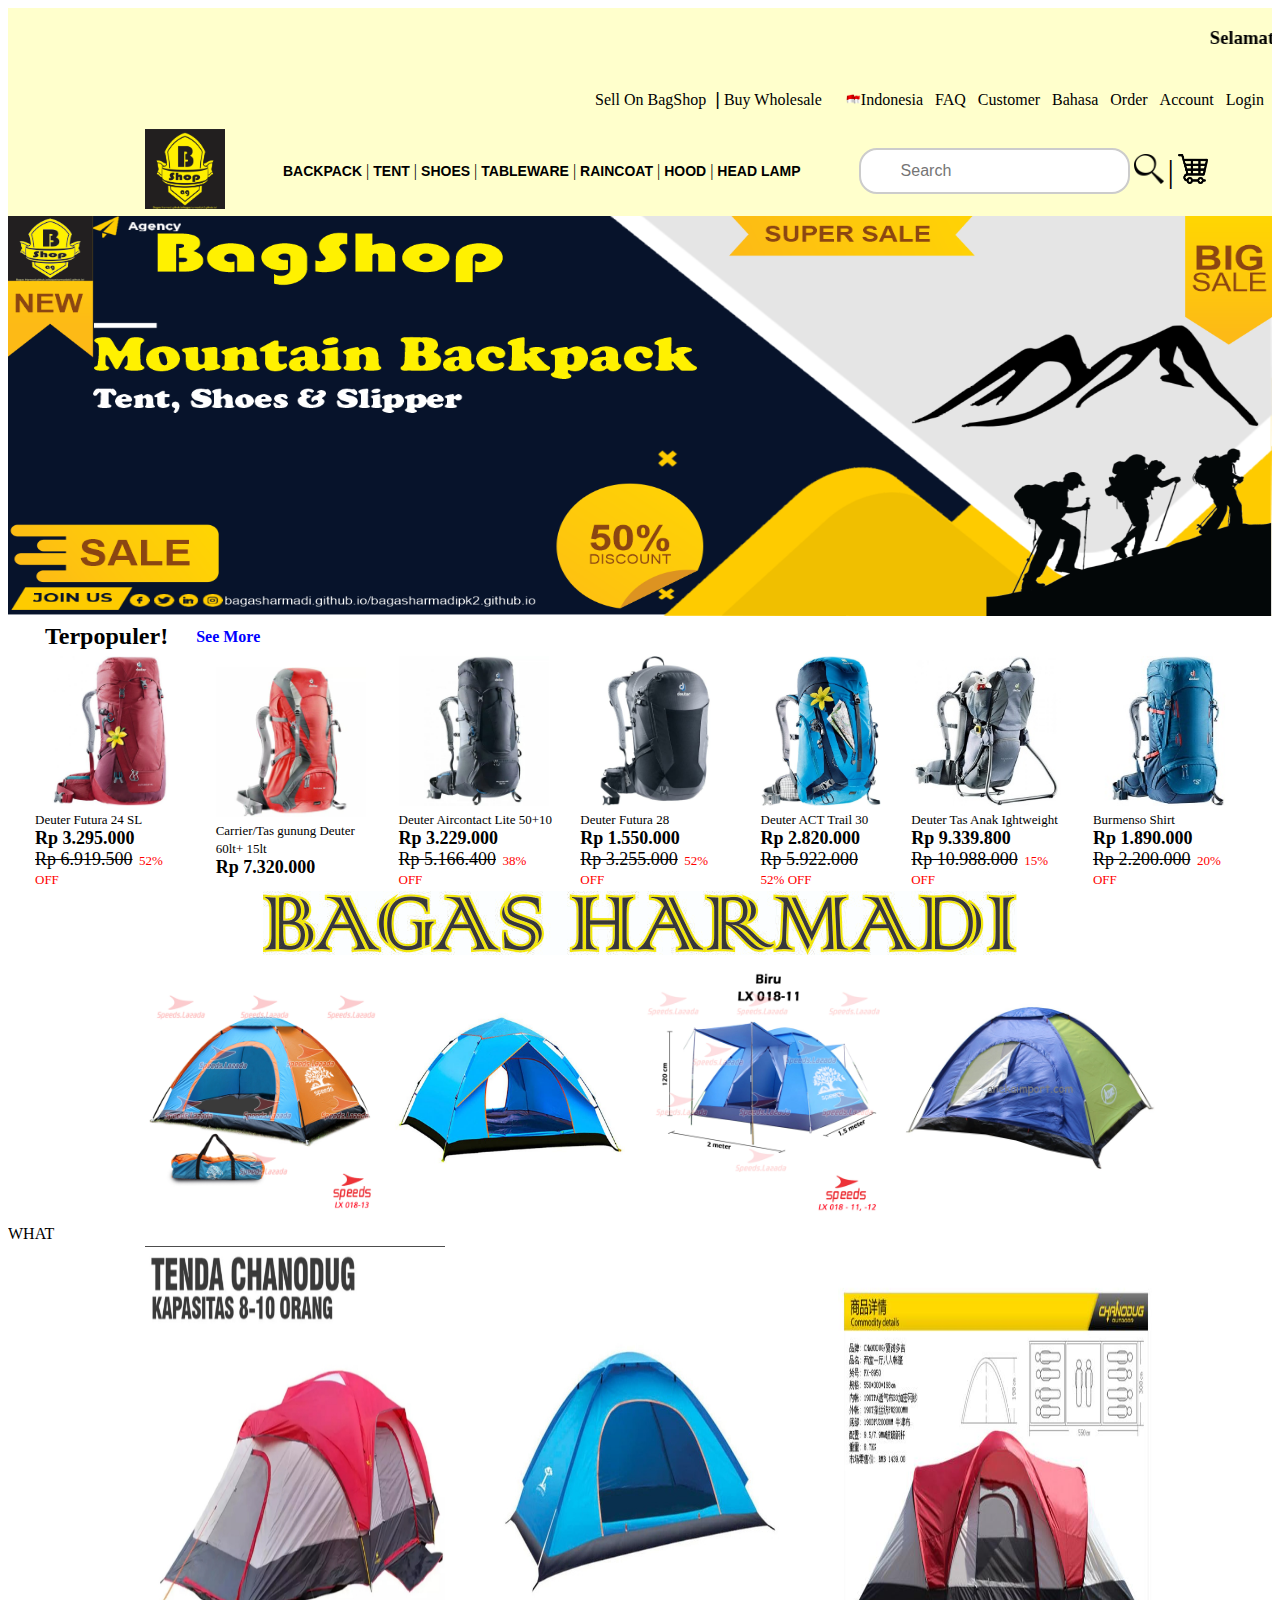
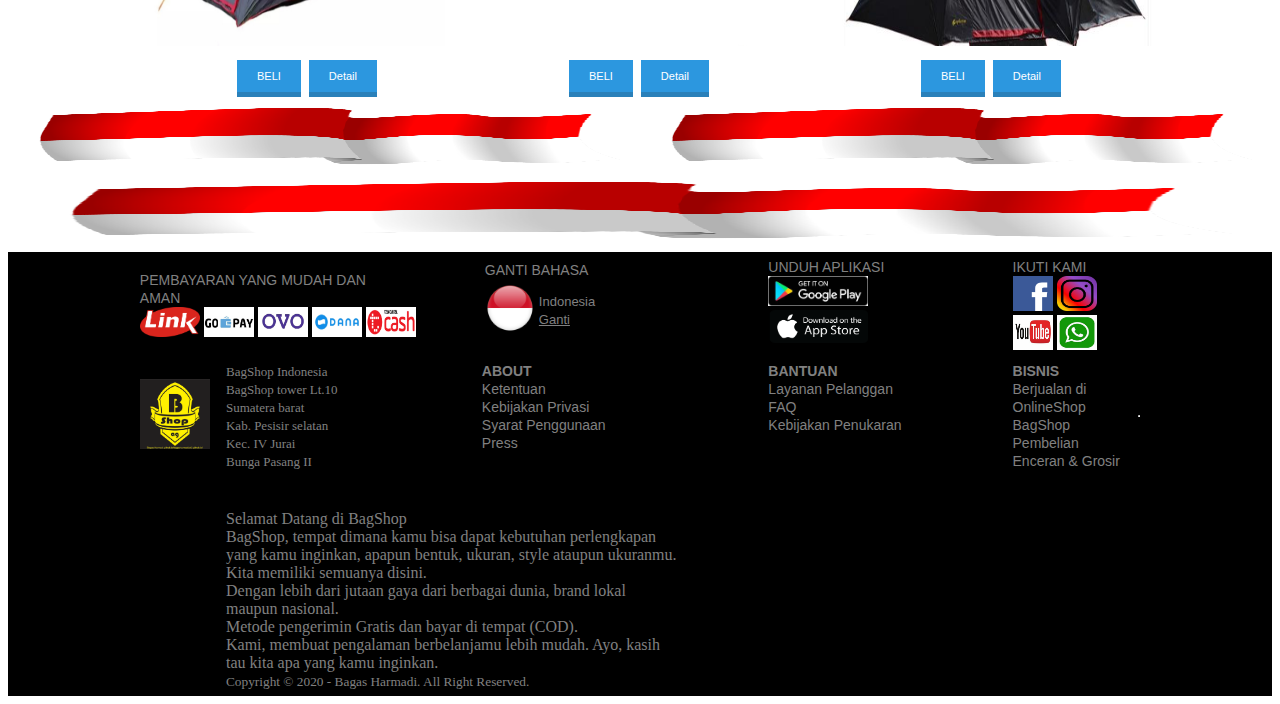
<file: index.html>
<!DOCTYPE html>
<html>
    <head>
        <link rel="stylesheet" href="css.css" type="text/Css" >
        <meta name="viewport" content="width=device-width, initial-scale=1.0">
    </head>
    <body>
        <div id="wrap">
            <div id="header">
                <header>
                    <div class="container">
                        <h3><marquee>Selamat Datang &#128591 <span id="name">Anda</span> &#128521 Di Website Kami. &#128064 Informasi Lebih lanjut  <button onclick="runPopup()">'Click Me'</button></marquee></h3>
                        <ul>
                            <li><a href="Sellonbagshop.html" style="text-decoration: none; color: black;">Sell On BagShop</a></li>
                            <li><font face="arial" size="4">&nbsp;|</li></font>
                            <li><a href="buywholesale.html" style="text-decoration: none; color: black;">Buy Wholesale</a></li>
                            <li>&nbsp;&nbsp;&nbsp;&nbsp;&nbsp;<img src="bendera indonesia.png" width="15" height="11" align="bottom"><td><a href="indonesia.html" style="text-decoration: none; color: black;">Indonesia</a></li>
                            <li><a href="faq.html" style="text-decoration: none; color: black;">&nbsp;&nbsp;FAQ</a></li>
                            <li><a href="customercare.html" style="text-decoration: none; color: black;">&nbsp;&nbsp;Customer</a></li>
                            <li><a href="bahasa.html" style="text-decoration: none; color: black;">&nbsp;&nbsp;Bahasa</a></li>
                            <li><a href="order.html" style="text-decoration: none; color: black;">&nbsp;&nbsp;Order</a></li>
                            <li><a href="account.html" style="text-decoration: none; color: black;">&nbsp;&nbsp;Account</a></li>
                            <li><a href="menu/login.html" style="text-decoration: none; color: black;">&nbsp;&nbsp;Login&nbsp;&nbsp;</a></li>
                        </ul>
                    </div>
                </header>

                <div class="table">
                    <tr heigth="100px">
                        <td width="10%" height="80">
                            <table>
                                <tr>
                                    <td width="130"></td>
                                    <td><img src="logo terbaru.png" width="80" height="80"></td>
                                    <td width="50"></td>
                                    <td><novi class="a b"><b>BACKPACK</b></td></novi>
                                    <td>|</td>
                                    <td><novi class="a b"><b>TENT</b></td></novi>
                                    <td>|</td>
                                    <td><novi class="a b"><b>SHOES</b></td></novi>
                                    <td>|</td>
                                    <td><novi class="a b"><b>TABLEWARE</b></td></novi>
                                    <td>|</td>
                                    <td><novi class="a b"><b>RAINCOAT</b></td></novi>
                                    <td>|</td>
                                    <td><novi class="a b"><b>HOOD</b></td></novi>
                                    <td>|</td>
                                    <td><novi class="a b"><b>HEAD LAMP</b></td></novi>
                                    <td width="50"></td>
                                    <td><form><input type="text" name="Search" placeholder="Search"</form></td>
                                    <td><input type="image" src="kaca pembesar 2.png" width="30" height="30"</td>
                                    <td><font size=6>|</font></td>
                                    <td><input type="image" src="keranjang.png" width="30" height="30" </td>
                                </tr>
                            </table>
                        </td>
                    </tr>
                </div>
            </div>

            <div class="databarang">
                <table border="0" width="100%" cellpadding="0" cellspacing="0">
                    <tr valign="top"><td><img src="banner website.png" width="100%" height="400"></td></tr>
                    <tr>
                        <td>
                            <table>
                                <tr>
                                    <td width="30"></td>
                                    <td><font size="5" face="Calibri"><b>Terpopuler!</font></b></td>
                                    <td width="20"></td>
                                    <td><font size="3" face="Calibri" color="blue"><b>See More</b></font></td>
                                </tr>
                            </table>
                        </td>
                    </tr>

                    <tr>
                        <td>
                            <table>
                                <tr>
                                    <td width="20"></td>
                                    <td><input type="image" src="barang/barang 1.jpg" width="150" height="150" alt="submit button"
                                    <br><font size="2" face="Calibri" >Deuter Futura 24 SL
                                    <br><font size="4" face="Calibri" ><b>Rp 3.295.000</b></font>
                                    <br><font size="4" face="Calibri" ><s>Rp 6.919.500</s></font>&nbsp; <font color="red" face="Calibri" size="2">52% OFF</font></td>
                                    <td width="20"></td>
                                    <td><input type="image" src="barang/barang 2.jpg" width="150" height="150" alt="submit button"
                                    <br><font size="2" face="Calibri" >Carrier/Tas gunung Deuter 60lt+ 15lt
                                    <br><font size="4" face="Calibri" ><b>Rp 7.320.000</b></font>
                                    <td width="20"></td>
                                    <td><input type="image" src="barang/barang 3.jpg" width="150" height="150" alt="submit button"
                                    <br><font size="2" face="Calibri" >Deuter Aircontact Lite 50+10
                                    <br><font size="4" face="Calibri" ><b>Rp 3.229.000</b></font>
                                    <br><font size="4" face="Calibri" ><s>Rp 5.166.400</s></font>&nbsp; <font color="red" face="Calibri" size="2">38% OFF</font></td>
                                    <td width="20"></td>
                                    <td><input type="image" src="barang/barang 4.jpg" width="150" height="150" alt="submit button"
                                    <br><font size="2" face="Calibri" >Deuter Futura 28
                                    <br><font size="4" face="Calibri" ><b>Rp 1.550.000</b></font>
                                    <br><font size="4" face="Calibri" ><s>Rp 3.255.000</s></font>&nbsp; <font color="red" face="Calibri" size="2">52% OFF</font></td>
                                    <td width="20"></td>
                                    <td><input type="image" src="barang/barang 5.jpg" width="120" height="150" alt="submit button"
                                    <br><font size="2" face="Calibri" >Deuter ACT Trail 30
                                    <br><font size="4" face="Calibri" ><b>Rp 2.820.000</b></font>
                                    <br><font size="4" face="Calibri" ><s>Rp 5.922.000</s></font>&nbsp; <font color="red" face="Calibri" size="2">52% OFF</font></td>
                                    <td width="20"></td>
                                    <td><input type="image" src="barang/barang 6.jpg" width="150" height="150" alt="submit button"
                                    <br><font size="2" face="Calibri" >Deuter Tas Anak Ightweight
                                    <br><font size="4" face="Calibri" ><b>Rp 9.339.800</b></font>
                                    <br><font size="4" face="Calibri" ><s>Rp 10.988.000</s></font>&nbsp; <font color="red" face="Calibri" size="2">15% OFF</font></td>
                                    <td width="20"></td>
                                    <td><input type="image" src="barang/barang 7.jpg" width="150" height="150" alt="submit button"
                                    <br><font size="2" face="Calibri" >Burmenso Shirt
                                    <br><font size="4" face="Calibri" ><b>Rp 1.890.000</b></font>
                                    <br><font size="4" face="Calibri" ><s>Rp 2.200.000</s></font>&nbsp; <font color="red" face="Calibri" size="2">20% OFF</font></td>
                                    <td width="20"></td>
                                </tr>
                            </tablee>
                        </td>
                    </tr>
                </table>

                <tr>
                    <td><img src="BAGAS.jpg" style="display: block; margin: auto;"></td>
                </tr>

                <tr>
                    <td>
                        <table>
                            <tr>
                                <td width="130"></td>
                                <td><img src="barang/tenda 4.jpg" width="235" height="260"></td>
                                <td width="7"></td>
                                <td><img src="barang/tenda 5.jpg" width="230" height="260"></td>
                                <td width="7"></td>
                                <td><img src="barang/tenda 6.jpg" width="250" height="260"></td>
                                <td width="7"></td>
                                <td><img src="barang/tenda 7.jpg" width="250" height="260"></td>
                            </tr>
                        </table>
                    </td>
                </tr>

                <tr><td>WHAT</td></tr>

                <tr>
                    <td>
                        <table>
                            <tr>
                                <td width="130"></td>
                                <td><img src="barang/tenda 1.jpg" width="300" height="400"></td>
                                <td width="10"></td>
                                <td><img src="barang/tenda 2.jpg" width="350" height="400"></td>
                                <td width="10"></td>
                                <td><img src="barang/tenda 3.jpg" width="330" height="400"></td>
                            </tr>
                        </table>
                    </td>
                </tr>

                <tr>
                    <td>
                        <table>
                            <tr>
                                <td width="220"></td>
                                <td><a class="button" type="submit">BELI</a></td>
                                <td><a class="button" href="#popup1">Detail</a>
                                    <div id="popup1" class="overlay">
                                        <div class="popup">
                                            <h2><center>Detail Barang</center></h2>
                                            <a class="close" href="#">&times;</a>
                                            <div class="content">
                                                <center><img src="barang/tenda 1.jpg" width="300px" height="300px"></center>
                                                <br>Tenda Chanodug FX 8950 Kapasitas 8-10 orang Double Layer - Tenda Camping - Tenda Double Layer - Tenda Keluarga - Tenda Kemping - Tenda Gunung - Tenda Dome - Tenda Hiking
                                            </div>
                                        </div>
                                    </div></td>
                                <td width="180"></td>
                                <td><a class="button" type="submit">BELI</a></td>
                                <td><a class="button" href="#popup1">Detail</a>
                                    <div id="popup2" class="overlay">
                                            <div class="popup">
                                                <h2>Detail Barang</h2>
                                                <a class="close" href="#">&times;</a>
                                                <div class="content">
                                                    <center><img src="barang/tenda 2.jpg" width="300px" height="300px"></center>
                                                    Thank to pop me out of that button, but now i'm done so you can close this window.
                                                </div>
                                            </div>
                                        </div></td>
                                <td width="200"></td>
                                <td><a class="button" type="submit">BELI</a></td>
                                <td><a class="button" href="#popup1">Detail</a>
                                    <div id="popup3" class="overlay">
                                        <div class="popup">
                                            <h2>Detail Barang</h2>
                                            <a class="close" href="#">&times;</a>
                                            <div class="content">
                                                <center><img src="barang/tenda 3.jpg" width="300px" height="300px"></center>
                                                Thank to pop me out of that button, but now i'm done so you can close this window.
                                            </div>
                                        </div>
                                    </div></td>
                            </tr>
                        </table>
                    </td>
                </tr>
            </div>

            <tr>
                <td><img src="bendera indonesia.png" width="50%" height="70"><img src="bendera indonesia.png" width="50%" height="70"></td>
            </tr>

            <tr><td><img src="bendera indonesia.png" width="100%" height="70"></td></tr>

            <div id="footer">
                <table style="background-color: black;">
                    <tr>
                        <td>
                            <table align="center" width="80%">
                                <tr>
                                    <td colspan="4"><bagas1 class="a b">PEMBAYARAN YANG MUDAH DAN <br> AMAN </bagas1>
                                        <br><a href="https://www.linkaja.id/"><img src="logo/logo 1.png" width="60" height="30"></a>
                                        <a href=""><img src="logo/logo 2.jpg" width="50" height="30"></a> 
                                        <a href="https://www.ovo.id/"><img src="logo/logo 3.jpg" width="50" height="30"></a> 
                                        <a href="https://dana.id/"><img src="logo/logo 4.jpg" width="50" height="30"></a> 
                                        <a href="https://www.telkomsel.com/en/promo-cashback-tcash"><img src="logo/logo 5.jpg" width="50" height="30"></a></td>
                                        <td width="30"></td>
                                        <td valign="top">
                
                                        <table>
                                            <tr>
                                                <td colspan="2"><bagas1 class="a b">GANTI BAHASA</bagas1></td>
                                            </tr>
                                            <tr>
                                                <td><img src="logo/logo 6.png" width="50" height="50"></td>
                                                <td><font color="grey" face="arial" size="2">Indonesia<br><u>Ganti</u></font></td>
                                            </tr>
                                        </table>
                                        </td>
                                        <td></td>
                
                                        <td valign="top"><bagas1 class="a b">UNDUH APLIKASI</bagas1>
                                        <br><a href="https://play.google.com/store"><img src="logo/logo 7.jpg" width="100" height="30"></a>
                                        <a href="https://www.apple.com/app-store/"><img src="logo/logo 8.png" width="100" height="33"></a></td>
                                        <td width="100"></td>
                                        <td valign="top"><bagas1 class="a b">IKUTI KAMI</bagas1>
                                        <br><a href="https://web.facebook.com/bagasharmadii/about"><img src="logo/logo 9.png" width="40" height="35"></a>
                                        <a href="https://www.instagram.com/bagasharmadii"><img src="logo/logo 10.png" width="40" height="35"></a>
                                        <a href=""><img src="logo/logo 11.jpg" width="40" height="35"></a>
                                        <a href="https://wa.me/6285264447520"><img src="logo/logo 16.jpg" width="40" height="35"></a></td>
                                    </td>
                                </tr>
                
                                
                
                                <tr><td colspan="11"></td></tr>
                
                                <td><img src="logo terbaru.png" width="70" height="70">
                                <td colspan="3"><font color="grey" face="Calibri" size="2">BagShop Indonesia
                                <br>BagShop tower Lt.10
                                <br>Sumatera barat
                                <br>Kab. Pesisir selatan
                                <br>Kec. IV Jurai
                                <br>Bunga Pasang II</font></td>
                                <td width="50"></td>
                                <td valign="top"><bagas1 class="a b"><b>ABOUT</b>
                                <br><bagas1 class="a b">Ketentuan
                                <br><bagas1 class="a b">Kebijakan Privasi
                                <br><bagas1 class="a b">Syarat Penggunaan
                                <br><bagas1 class="a b">Press</bagas1></td>
                                <td width="80"></td>
                                <td valign="top"><bagas1 class="a b"><b>BANTUAN</b>
                                <br>Layanan Pelanggan
                                <br>FAQ
                                <br>Kebijakan Penukaran</bagas1></td>
                                <td width="100"></td>
                                <td valign="top"><bagas1 class="a b"><b>BISNIS</b>
                                <br>Berjualan di OnlineShop BagShop
                                <br>Pembelian Enceran & Grosir</bagas1></td>
                
                                <td colspan="11"><hr></td>
                                </tr>
                                <tr>
                            
                                <td>ph</td>
                                <td colspan="5">
                                <br>
                                <br>
                                <font size="3" face="Calibri" color="grey">Selamat Datang di BagShop
                                <br>BagShop, tempat dimana kamu bisa dapat kebutuhan perlengkapan yang kamu inginkan, apapun bentuk, ukuran, style ataupun ukuranmu.
                                <br>Kita memiliki semuanya disini.
                                <br>Dengan lebih dari jutaan gaya dari berbagai dunia, brand lokal maupun nasional.
                                <br>Metode pengerimin Gratis dan bayar di tempat (COD).
                                <br>Kami, membuat pengalaman berbelanjamu lebih mudah. Ayo, kasih tau kita apa yang kamu inginkan.
                                <br><small>Copyright &copy; 2020 - Bagas Harmadi. All Right Reserved. </small>
                                </font></td>
                                </tr>
                            </table>
                        </td>
                    </tr>
                </table>
            </div>
        </div>
        <script type="text/javascript" src="script.js"></script>
    </body>    
</html>
</file>
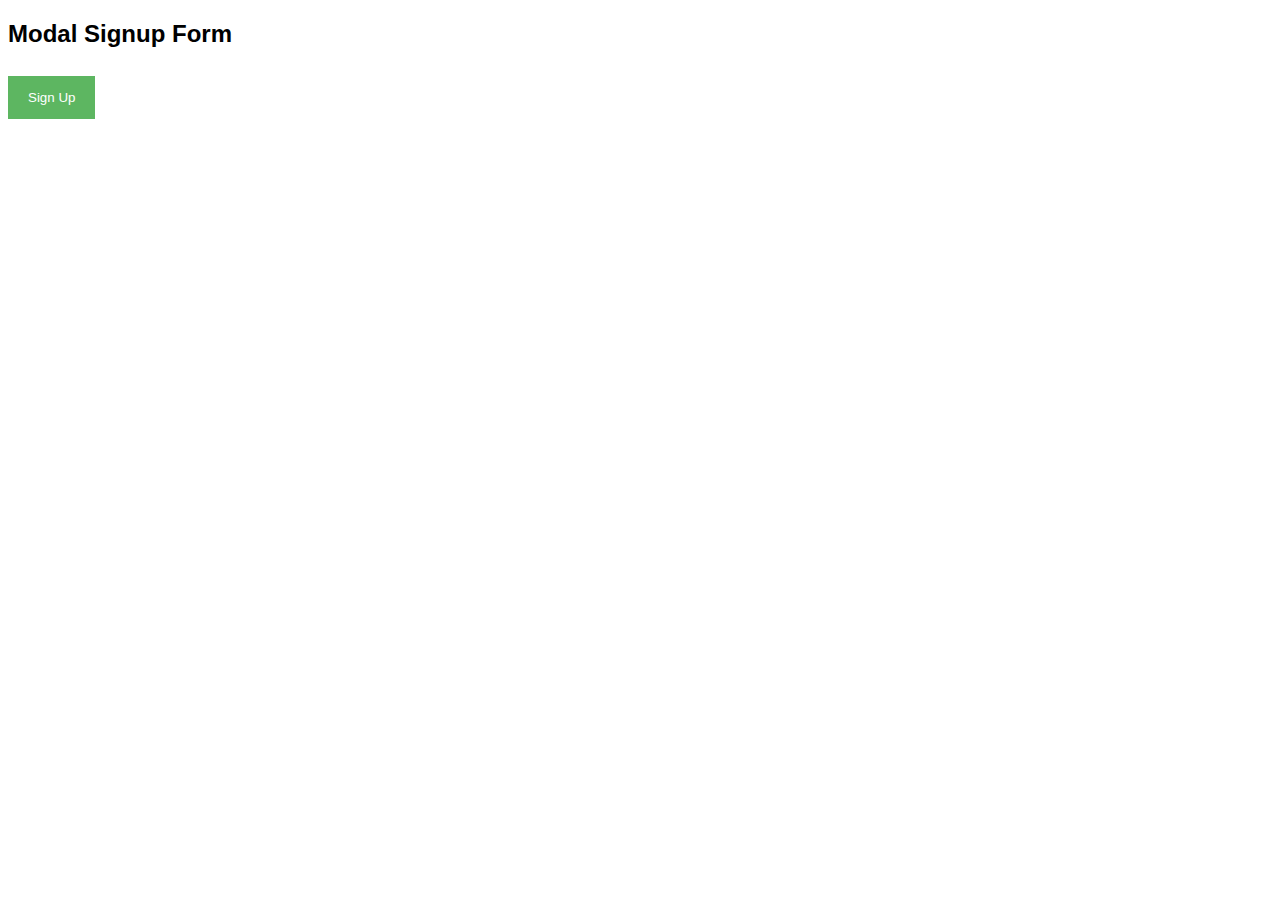
<file: menu/login.html>
<!DOCTYPE html>
<html>
<style>
body {font-family: Arial, Helvetica, sans-serif;}
* {box-sizing: border-box;}

/* Full-width input fields */
input[type=text], input[type=password] {
  width: 100%;
  padding: 15px;
  margin: 5px 0 22px 0;
  display: inline-block;
  border: none;
  background: #f1f1f1;
}

/* Add a background color when the inputs get focus */
input[type=text]:focus, input[type=password]:focus {
  background-color: #ddd;
  outline: none;
}

/* Set a style for all buttons */
button {
  background-color: #4CAF50;
  color: white;
  padding: 14px 20px;
  margin: 8px 0;
  border: none;
  cursor: pointer;
  width: 100%;
  opacity: 0.9;
}

button:hover {
  opacity:1;
}

/* Extra styles for the cancel button */
.cancelbtn {
  padding: 14px 20px;
  background-color: #f44336;
}

/* Float cancel and signup buttons and add an equal width */
.cancelbtn, .signupbtn {
  float: left;
  width: 50%;
}

/* Add padding to container elements */
.container {
  padding: 16px;
}

/* The Modal (background) */
.modal {
  display: none; /* Hidden by default */
  position: fixed; /* Stay in place */
  z-index: 1; /* Sit on top */
  left: 0;
  top: 0;
  width: 100%; /* Full width */
  height: 100%; /* Full height */
  overflow: auto; /* Enable scroll if needed */
  background-color: #474e5d;
  padding-top: 50px;
}

/* Modal Content/Box */
.modal-content {
  background-color: #fefefe;
  margin: 5% auto 15% auto; /* 5% from the top, 15% from the bottom and centered */
  border: 1px solid #888;
  width: 80%; /* Could be more or less, depending on screen size */
}

/* Style the horizontal ruler */
hr {
  border: 1px solid #f1f1f1;
  margin-bottom: 25px;
}
 
/* The Close Button (x) */
.close {
  position: absolute;
  right: 35px;
  top: 15px;
  font-size: 40px;
  font-weight: bold;
  color: #f1f1f1;
}

.close:hover,
.close:focus {
  color: #f44336;
  cursor: pointer;
}

/* Clear floats */
.clearfix::after {
  content: "";
  clear: both;
  display: table;
}

/* Change styles for cancel button and signup button on extra small screens */
@media screen and (max-width: 300px) {
  .cancelbtn, .signupbtn {
     width: 100%;
  }
}
</style>
<body>

<h2>Modal Signup Form</h2>

<button onclick="document.getElementById('id01').style.display='block'" style="width:auto;">Sign Up</button>

<div id="id01" class="modal">
  <span onclick="document.getElementById('id01').style.display='none'" class="close" title="Close Modal">&times;</span>
  <form class="modal-content" action="/action_page.php">
    <div class="container">
      <h1>Sign Up</h1>
      <p>Please fill in this form to create an account.</p>
      <hr>
      <label for="email"><b>Email</b></label>
      <input type="text" placeholder="Enter Email" name="email" required>

      <label for="psw"><b>Password</b></label>
      <input type="password" placeholder="Enter Password" name="psw" required>

      <label for="psw-repeat"><b>Repeat Password</b></label>
      <input type="password" placeholder="Repeat Password" name="psw-repeat" required>
      
      <label>
        <input type="checkbox" checked="checked" name="remember" style="margin-bottom:15px"> Remember me
      </label>

      <p>By creating an account you agree to our <a href="#" style="color:dodgerblue">Terms & Privacy</a>.</p>

      <div class="clearfix">
        <button type="button" onclick="document.getElementById('id01').style.display='none'" class="cancelbtn">Cancel</button>
        <button type="submit" class="signupbtn">Sign Up</button>
      </div>
    </div>
  </form>
</div>

<script>
// Get the modal
var modal = document.getElementById('id01');

// When the user clicks anywhere outside of the modal, close it
window.onclick = function(event) {
  if (event.target == modal) {
    modal.style.display = "none";
  }
}
</script>

</body>
</html>
</file>
<file: css.css>
#wrap {background-image: url(https://backgroundcheckall.com/wp-content/uploads/2017/12/background-simple-keren-10.jpg);width: 100%;height: 100%;margin: auto;overflow: hidden;padding: 0px 0;}
#header {background:#ffffcc;width: 100%;height:100%; overflow: hidden;}
header h1 {float: left;padding: 0px 0;color:black;}
header ul  {float: right;}
header ul li {display: inline-block;}
header ul li a:hover {background-color:  white;color: white;}
.tombol {background: #2C97DF; 
    color: white; 
    border-top: 0; 
    border-left: 0; 
    border-right: 0; 
    border-bottom: 5px solid #2a80b9; 
    padding: 10px 20px; 
    text-decoration: none; 
    font-family: sans-serif; 
    font-size: 11px;}
.tombol:hover {background:#ffffcc;}
.container {width: 100%;margin:0 auto;}
.container:after{content:'';display: block;clear: both;}

novi{color: black;}
.a{font-size: 13px;}
.b{font-family:'Gill Sans', 'Gill Sans MT', Calibri, 'Trebuchet MS', sans-serif;}
input[type=text]{width: 100%;
    box-sizing: border-box;
    border: 2px solid #ccc;
    border-radius: 18px;
    font-size: 16px;
    background-color: white;
    background-position: 10px 10px;
    background-repeat: no-repeat;
    padding: 12px 20px 12px 40px;}
.button{background-color: #555555;
    color: black;
    border: none;
    color: white;
    padding: 5px 60px;
    text-align: center;
    text-decoration: none;
    display: inline-block;
    font-size: 15px;
    font-family: 'Gill Sans', 'Gill Sans MT', Calibri, 'Trebuchet MS', sans-serif;
    margin: 4px 2px;
    cursor: pointer;}
bagas1{color: grey;}
.a{font-size: 14px;}
.b{font-family: arial;}
#footer {width: 100%;height: 100%;background:black;}


.button {background: #2C97DF; 
    color: white; 
    border-top: 0; 
    border-left: 0; 
    border-right: 0; 
    border-bottom: 5px solid #2a80b9; 
    padding: 10px 20px; 
    text-decoration: none; 
    font-family: sans-serif; 
    font-size: 11px;}
.button:hover {background: #ffffcc;}
.overlay {position: fixed;
    top: 0;
    bottom: 0;
    left: 0;
    right: 0;
    background: rgba(0, 0, 0, 0.7);
    transition: opacity 500ms;
    visibility: hidden;
    opacity: 0;}
.overlay:target {visibility: visible;
    opacity: 1;}
.popup {margin: 70px auto;
    padding: 20px;
    background: #fff;
    border-radius: 5px;width: 30%;
    position: relative;
    transition: all 5s ease-in-out;}
.popup h2 {margin-top: 0;
    color: #333;
    font-family: Tahoma, Arial, sans-serif;}
.popup .close {position: absolute;
    top: 20px;
    right: 30px;
    transition: all 200ms;
    font-size: 30px;
    font-weight: bold;
    text-decoration: none;
    color: #333;}
.popup .close:hover {color: #06D85F;}
.popup .content {max-height: 30%;
    overflow: auto;}
@media screen and (max-width: 700px){.box{width: 70%;}.popup{width: 70%;}}
</file>
